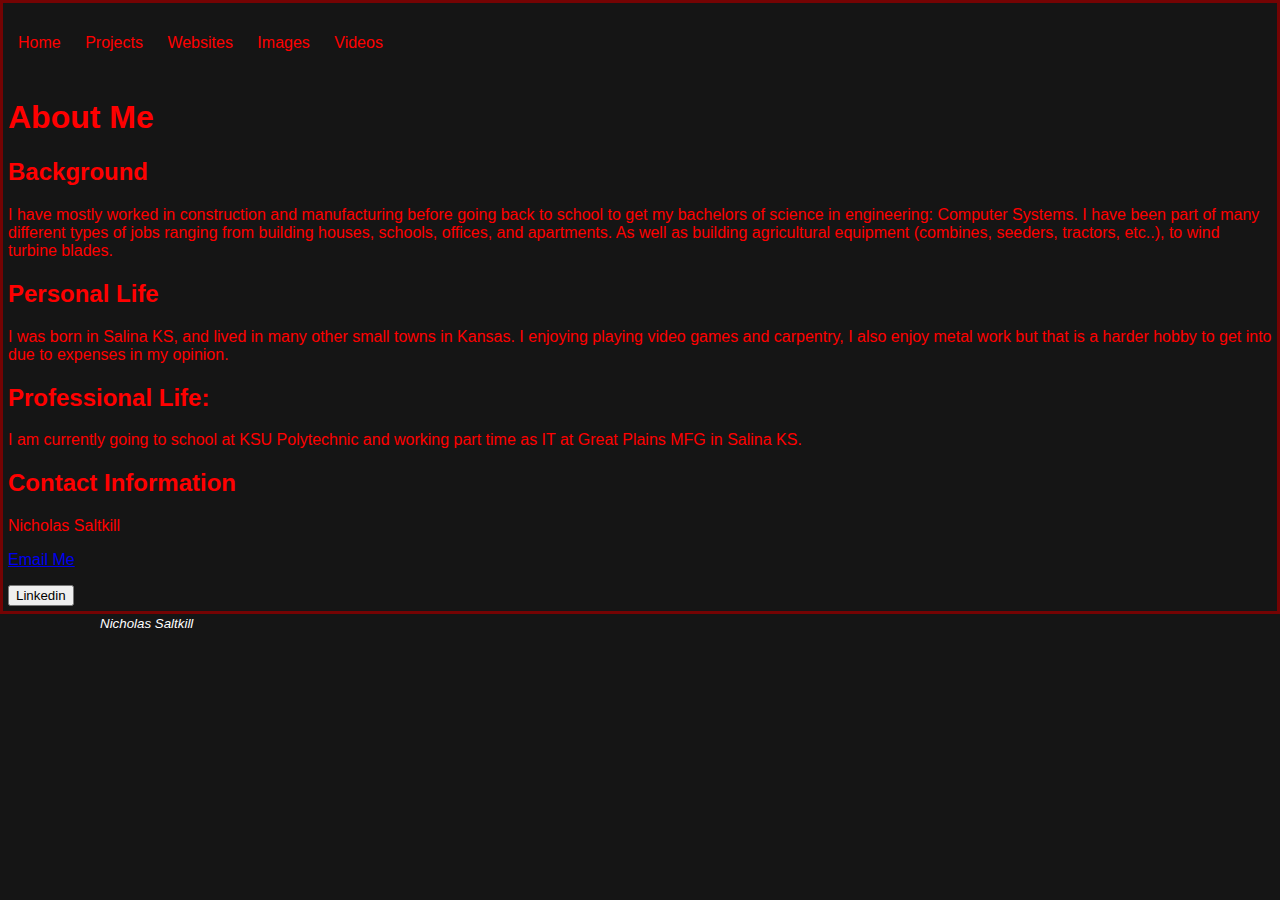
<file: Index.html>
<!DOCTYPE html>
<html lang="en">
  <head>
    <title>Nicholas Saltkill :: About Me</title>
    <link rel="stylesheet" type="text/css" href="Saltkill.css" />
    <meta charset="utf-8" />
    <meta name="viewport" content="width=device-width, initial-scale=1.0" />
    <link rel="icon" type="image/png" href="Images/favicon.jpg" />
  </head>

  <body>
    <div id="wrapper">
      <div id="nav">
        <label for="toggle"><span>&#9776;</span></label>
        <input type="checkbox" id="toggle" />
        <div class="menu">
          <a href="Index.html"><span>Home</span></a>
          <a href="Projects.html"><span>Projects</span></a>
          <a href="Websites.html"><span>Websites</span></a>
          <a href="Images.html"><span>Images</span></a>
          <a href="Videos.html"><span>Videos</span></a>
        </div>

        <h1>About Me</h1>

        <h2>Background</h2>

        <p>
          I have mostly worked in construction and manufacturing before going
          back to school to get my bachelors of science in engineering: Computer
          Systems. I have been part of many different types of jobs ranging from
          building houses, schools, offices, and apartments. As well as building
          agricultural equipment (combines, seeders, tractors, etc..), to wind
          turbine blades.
        </p>

        <h2>Personal Life</h2>

        <p>
          I was born in Salina KS, and lived in many other small towns in
          Kansas. I enjoying playing video games and carpentry, I also enjoy
          metal work but that is a harder hobby to get into due to expenses in
          my opinion.
        </p>

        <h2>Professional Life:</h2>

        <p>
          I am currently going to school at KSU Polytechnic and working part
          time as IT at Great Plains MFG in Salina KS.
        </p>

        <h2>Contact Information</h2>

        <p>Nicholas Saltkill</p>
        <p>
          <a href="mailto:nick.saltkill@gmail.com?subject=Link Here, Link There"
            >Email Me</a
          >
        </p>

        <button onclick="linkedIn()">Linkedin</button>
      </div>
    </div>
  </body>

  <script src="script.js"></script>

  <div id="footer">
    <footer>
      <small><i>Nicholas Saltkill</i></small
      ><br />
    </footer>
  </div>
</html>
</file>
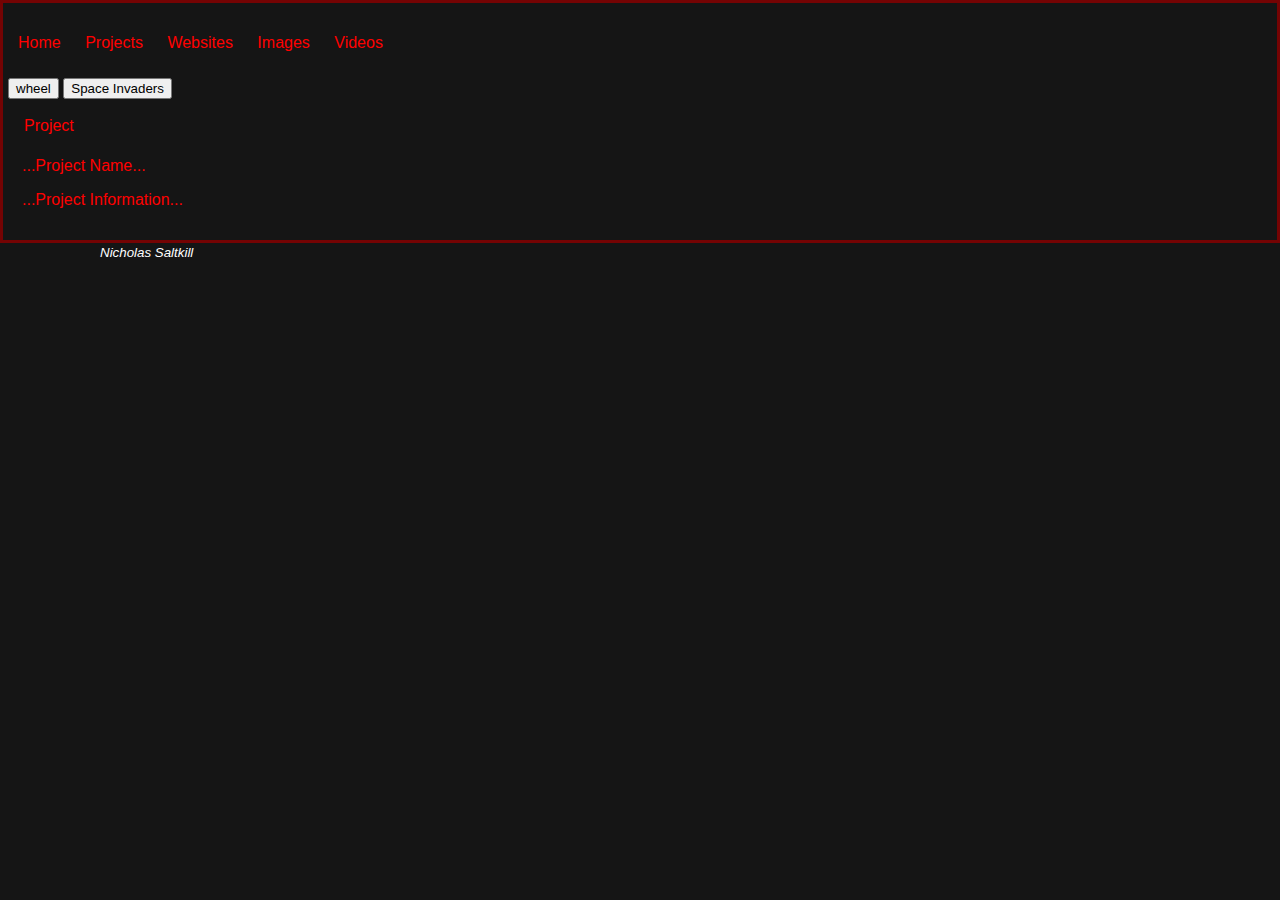
<file: Projects.html>
<!DOCTYPE html>
<html lang="en">
  <head>
    <title>Nicholas Saltkill :: Projects</title>
    <link rel="stylesheet" type="text/css" href="Saltkill.css" />
    <meta charset="utf-8" />
    <meta name="viewport" content="width=device-width, initial-scale=1.0" />
    <link rel="icon" type="image/png" href="Images/favicon.jpg" />
  </head>

  <body>
    <div id="wrapper">
      <div id="nav">
        <label for="toggle"><span>&#9776;</span></label>
        <input type="checkbox" id="toggle" />
        <div class="menu">
          <a href="Index.html"><span>Home</span></a>
          <a href="Projects.html"><span>Projects</span></a>
          <a href="Websites.html"><span>Websites</span></a>
          <a href="Images.html"><span>Images</span></a>
          <a href="Videos.html"><span>Videos</span></a>
        </div>

        <button onclick="WoT()">wheel</button>
        <button onclick="Space()">Space Invaders</button><br /><br />

        <fieldset>
          <legend>Project</legend>

          <p id="Name">...Project Name...</p>
          <p id="Info">...Project Information...</p>
          <p id="Link"></p>
        </fieldset>
      </div>
    </div>
  </body>

  <script src="script.js"></script>

  <div id="footer">
    <footer>
      <small><i>Nicholas Saltkill</i></small
      ><br />
    </footer>
  </div>
</html>
</file>
<file: Saltkill.css>
html,
body {
	background-color: #151515;
	width: 100%;
	height: 100%;
	margin: 0;
}

html {
	font-family: "helvetice neue", sans-serif;
}

.nav {
	text-align: left;
	height: 70px;
	line-height: 70px;
}

.menu {
	text-align: left;
	margin: 0 30px 0 0;
}

.menu a {
	clear: left;
	text-decoration: none;
	color: gray;
	margin: 0 10px;
	line-height: 70px;
}

span {
	color: #F00;
}

label {
	margin: 0 40px 0 0;
	font-size: 26px;
	line-height: 70px;
	display: none;
	width: 26px;
	float: left;
}

#header {
	background-color: #151515;

}


#toggle {
	display: none;
}

#wrapper {
	background-color: #151515;
	background-position: center;
	border: 3px solid #740303;
	padding: 5px;
	color: #FF0000;
}

form {
	background-color: #eaeaea;
	font-family: Arial, sans-serif;
	padding: 10px;
	min-width: 400px;
}

label {
	float: left;
	width: 150px;
	clear: left;
	text-align: right;
	padding-right: 10px;
	margin-top: 10px;
}

.flex-container {
	display: flex;
	flex-direction: row;
	flex-wrap: wrap;
}

.left {
	flex: auto;
}

.center {
	flex: 60%;
}

right {
	flex: auto;
}

input,
textarea {
	margin-top: 10px;
	display: block;
}

#mySubmit {
	margin-left: 160px;
}

@media only screen and (max-width: 900px) {
	label {
		padding-top: 350px;
		text-align: left;
		display: block;
		cursor: pointer;
	}

	.menu {
		padding-top: 350px;
		text-align: left;
		width: 100%;
		display: none;
	}

	.menu a {
		display: block;
		border: none;
		margin: 0;
	}

	#toggle:checked + .menu {
		display: block;
	}


	#right {
		background-color: #AEAEAE;
		margin-right: 125px;
		margin-left: 225px;
	}
}

form {
	background-color: #151515;
}

nav {
	margin-right: 60px;
	float: right;
	border: 1px solid #ff6565;
}

main {
	margin-left: 100px;
}

footer {
	background-color: #151515;
	color: #FFF;
	height: 50px;
	margin-left: 100px;
	margin-right: 150px;
}

.row {
	display: inline-block;
}

table,
th,
td {
	border: 1px solid #FF0000;
}

th,
td {
	padding: 10px;
}

div.gallery {
	margin: 5px;
	border: 1px solid #ccc;
	float: left;
	width: 180px;
}

div.gallery:hover {
	border: 1px solid #777;
}

div.gallery img {
	width: 100%;
	height: auto;
}

div.desc {
	padding: 15px;
	text-align: center;
}

fieldset {
	border: #740303;
}
</file>
